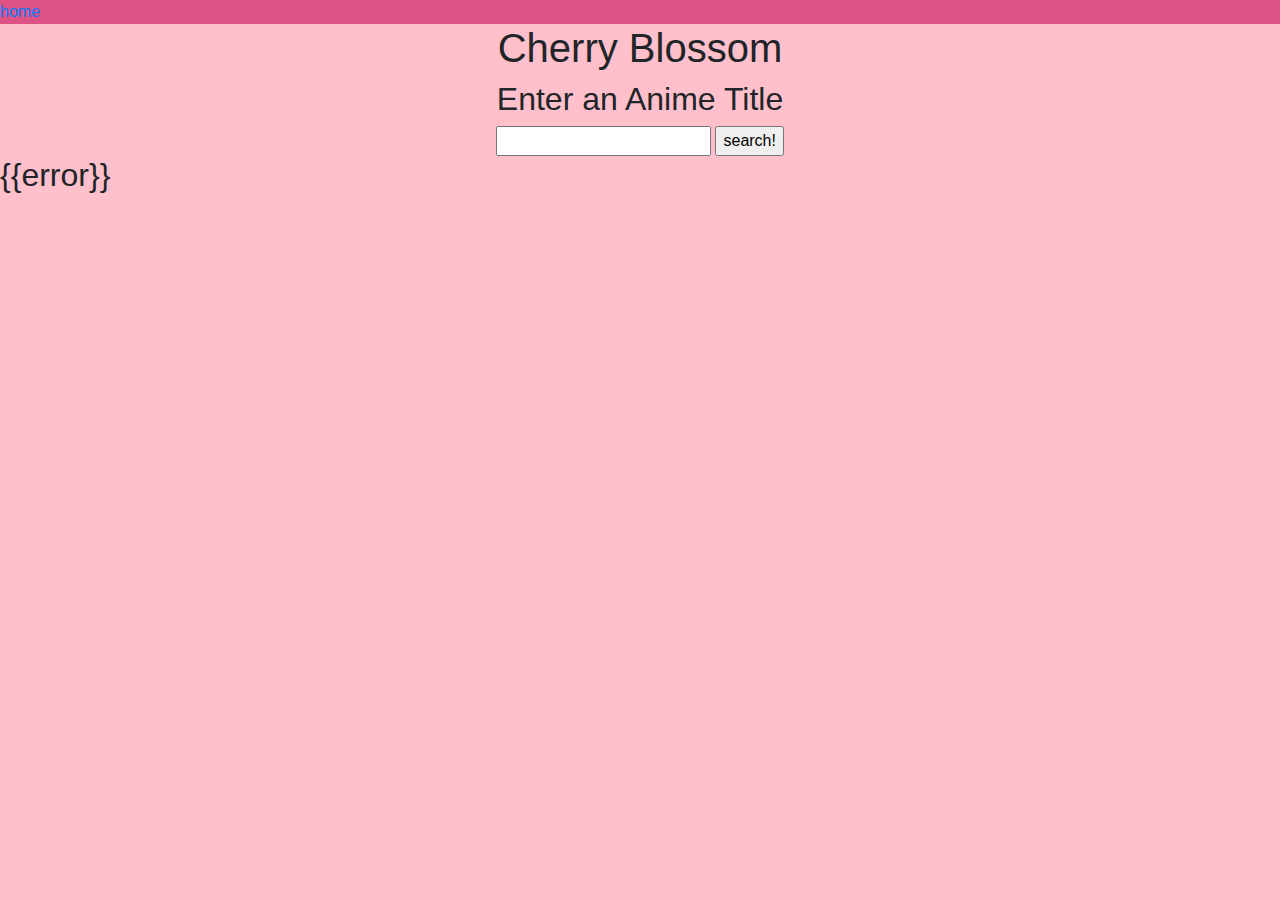
<file: templates/index.html>
<!DOCTYPE html>
<html lang="en" dir="ltr">
  <head>
    <meta charset="utf-8">
    <link rel="stylesheet" href="https://stackpath.bootstrapcdn.com/bootstrap/4.4.1/css/bootstrap.min.css" integrity="sha384-Vkoo8x4CGsO3+Hhxv8T/Q5PaXtkKtu6ug5TOeNV6gBiFeWPGFN9MuhOf23Q9Ifjh" crossorigin="anonymous">
    <script src="https://stackpath.bootstrapcdn.com/bootstrap/4.4.1/js/bootstrap.min.js" integrity="sha384-wfSDF2E50Y2D1uUdj0O3uMBJnjuUD4Ih7YwaYd1iqfktj0Uod8GCExl3Og8ifwB6" crossorigin="anonymous"></script>
    <link rel="stylesheet" href="../styles/main.css">
    <title>Cherry Blossom</title>
  </head>
  <body>
    <div > <!-- navigation-->
      <nav>
        <a href = "/"  class = "navitems">home</a>
      </nav>

    </div>


    <div>
      <h1 id = "title">Cherry Blossom</h1>


      <h2 class = "search">Enter an Anime Title</h2>

      <form action = "/result" method="get">
        <input  type="post" name="anime" class = "search">
        <input  type="submit" value="search!" >
      </form>
      <h2>{{error}}</h2>
  </div>


  </body>
</html>
</file>
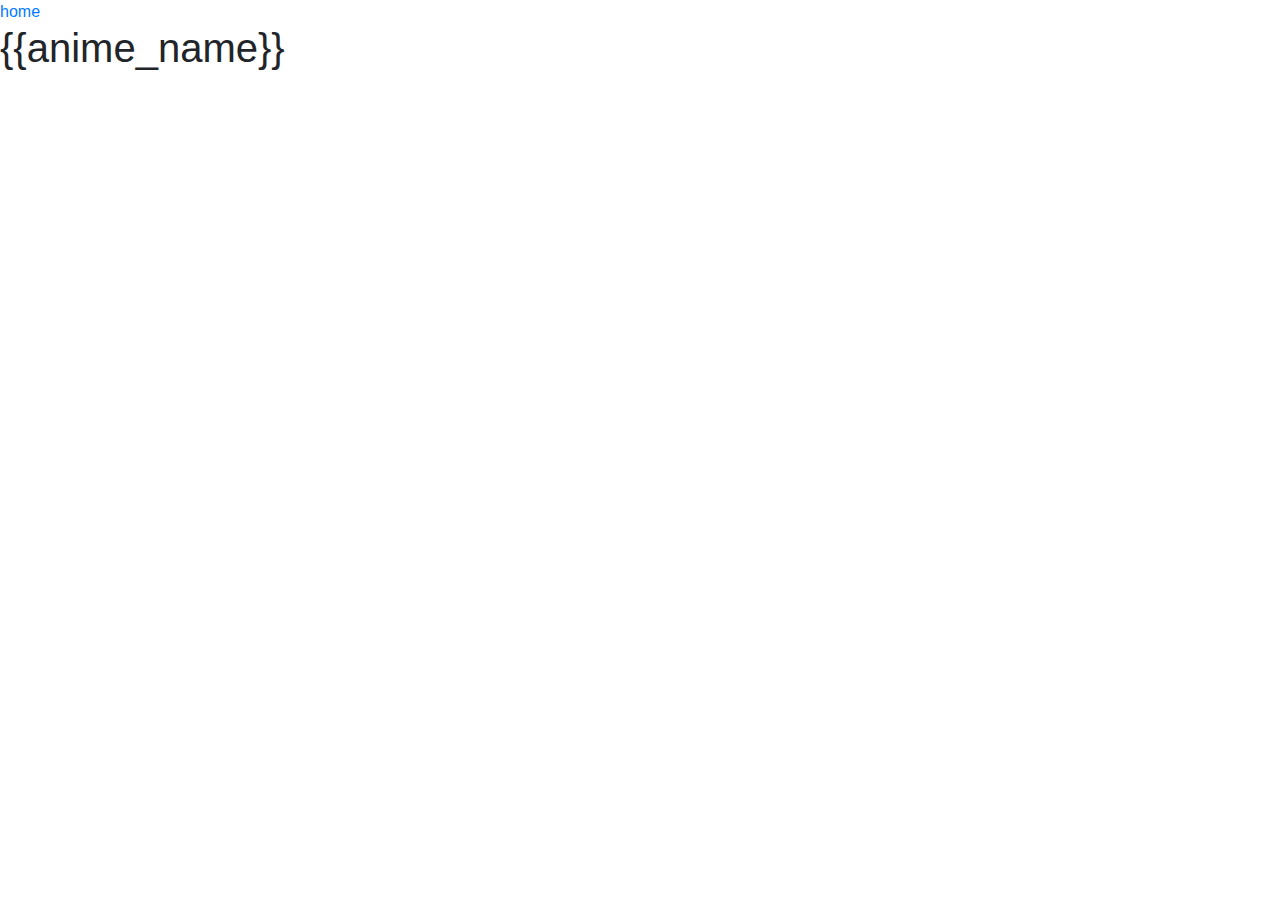
<file: templates/result.html>
<!DOCTYPE html>
<html lang="en" dir="ltr">
  <head>
    <meta charset="utf-8">
    <link rel="stylesheet" href="https://stackpath.bootstrapcdn.com/bootstrap/4.4.1/css/bootstrap.min.css" integrity="sha384-Vkoo8x4CGsO3+Hhxv8T/Q5PaXtkKtu6ug5TOeNV6gBiFeWPGFN9MuhOf23Q9Ifjh" crossorigin="anonymous">
    <script src="https://stackpath.bootstrapcdn.com/bootstrap/4.4.1/js/bootstrap.min.js" integrity="sha384-wfSDF2E50Y2D1uUdj0O3uMBJnjuUD4Ih7YwaYd1iqfktj0Uod8GCExl3Og8ifwB6" crossorigin="anonymous"></script>
    <title>result</title>
  </head>
  <body>
    <div > <!-- navigation-->
      <nav>
        <a href = "/"  class = "navitems">home</a>
      </nav>
    </div>
    <div className = "container">
      <h1>{{anime_name}}</h1>
    </div>
  </body>
</html>
</file>
<file: styles/main.css>
body {
  background-color: pink;
}



form{
  text-align: center;
}

nav{
  background-color: #DF5286

}

.search{
  text-align: center;


}



#title{
  text-align: center;
}
</file>
